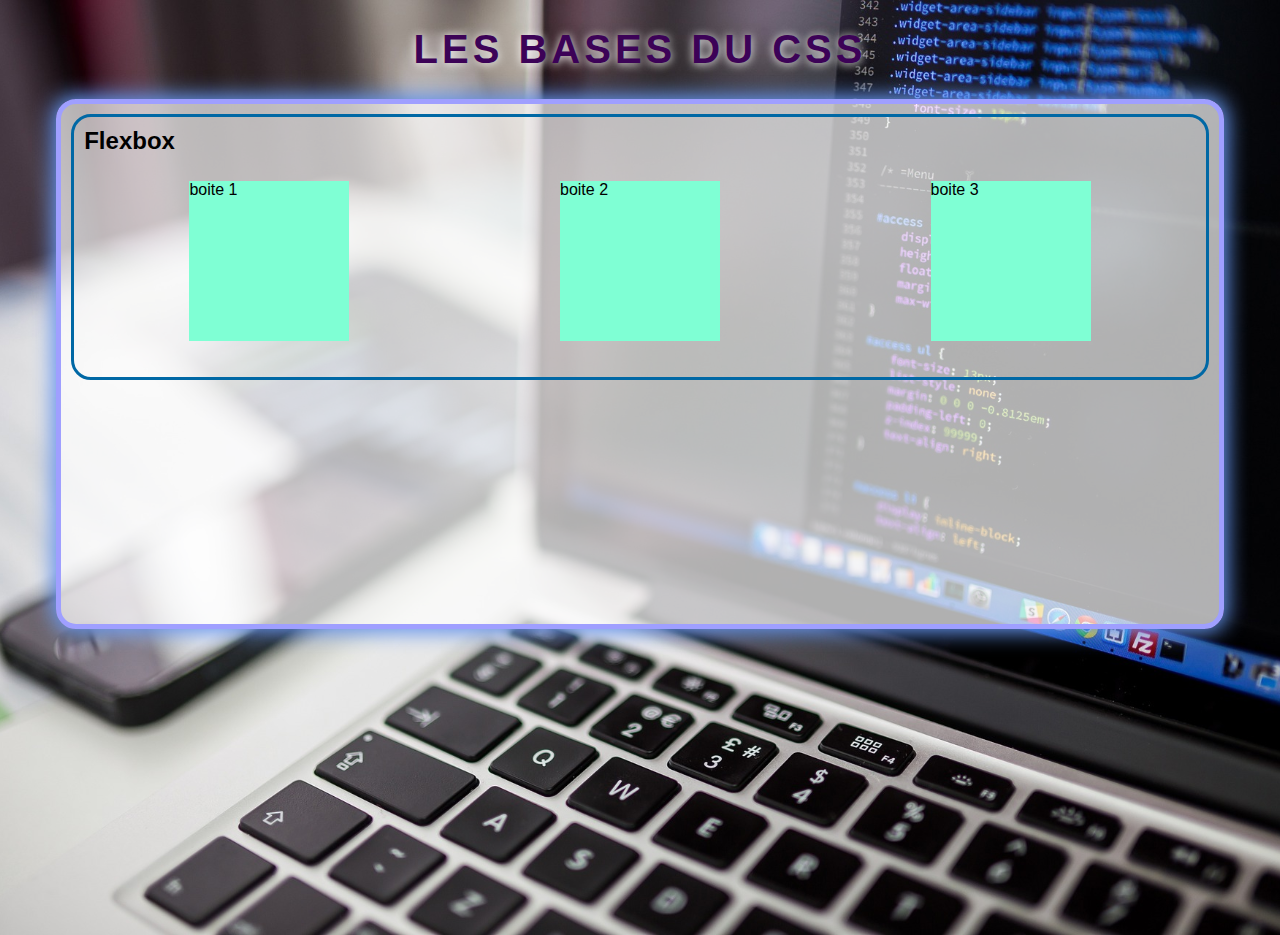
<file: index.html>
<!DOCTYPE html>
<html lang="fr">
<head>
    <meta charset="UTF-8">
    <meta http-equiv="X-UA-Compatible" content="IE=edge">
    <meta name="viewport" content="width=device-width, initial-scale=1.0">
    <title> Cours CSS</title>
    <link rel="stylesheet" href="style.css">
    <link rel="shortcut icon" href="My-Hero-Academia-Saison-6-OP2.jpg">
</head>
  <body>
    <header>
        <h1>Les bases du CSS</h1>
    </header> 

    <main>
      <div class="flexbox">
        <h2>Flexbox</h2>
      <ul>
        <li>boite 1</li>
        <li>boite 2</li>
        <li>boite 3</li>
      </ul>
      </div>
    </main>
  </body>
</html>
</file>
<file: style.css>
/* *{
   margin: 0;
   padding: 0;
} */
body{
    background-color: rgb(214, 208, 208);
    font-family: 'Segoe UI', Tahoma, Geneva, Verdana, sans-serif;
    background: url(./img/laptop-g6c6e9cdb0_1920.jpg)center/cover;
    min-height: 100vh;
    /* VH=100% */
}

h1 {
    text-transform: uppercase;
    letter-spacing: 4px;
    text-align: center;
    /* les tailles de polices doivent être en REM */
    font-size: 2.5rem;
    text-shadow: 0px 1px 10px rgb(255, 255, 255);
    color:rgb(60, 2, 87);
    font-family:'Segoe UI', Tahoma, Geneva, Verdana, sans-serif;

 }
 main{
    min-height: 500px;
    background-color:rgba(255, 255, 255, 0.692) ;
    width: 90% ;
    /* Center une boite */
    margin: 0 auto;
    border: 5px solid rgb(159, 159, 255);
    border-radius: 20px;
    box-shadow: 0 0 20px 4px cornflowerblue;
    padding: 10px;
 }
 h2{
    margin:0
 }

 .flexbox {
    border: 3px solid rgb(0, 104, 165);
    border-radius: 20px;
    padding: 10px;

 }
 /* Flexbox */
 /* sert a repatir des élément */
 .flexbox ul{
    padding: 0;
    display: flex;
    justify-content: space-around;
 }
 .flexbox li{
    list-style: none;
    height: 160px;
    width: 160px;
    margin: 10px;
    background-color: aquamarine;
 }
</file>
